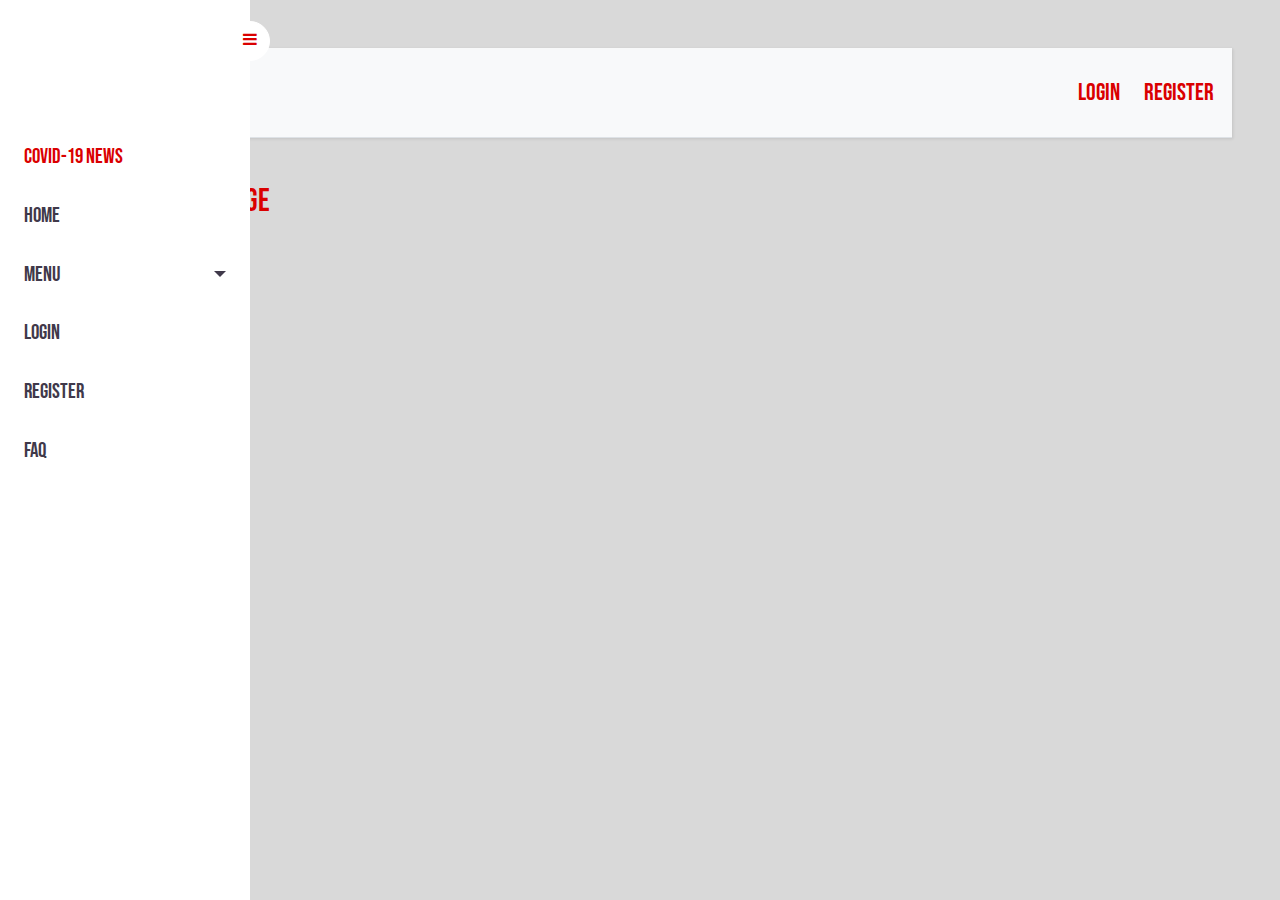
<file: index.html>
<!doctype html>
<html lang="en">
  <head>
  	<title>Home - CoV Care | Your Number 1 Covid Health Solution</title>
    <meta charset="utf-8">
    <meta name="viewport" content="width=device-width, initial-scale=1, shrink-to-fit=no">

    <link rel="preconnect" href="https://fonts.gstatic.com">
    <link href="https://fonts.googleapis.com/css2?family=Bebas+Neue&display=swap" rel="stylesheet">

		<link rel="stylesheet" href="https://stackpath.bootstrapcdn.com/font-awesome/4.7.0/css/font-awesome.min.css">
		<link rel="stylesheet" href="css/modified-bootstrap.css">
    <link rel="stylesheet" href="css/style.css">

    <script>
      $(document).ready(function(){
          $("#myModal").modal('show');
      });
    </script>
  </head>
  <body>
    <div id="myModal" class="modal fade">
      <div class="modal-dialog">
          <div class="modal-content">
              <div class="modal-header">
                  <h5 class="modal-title">Subscribe our Newsletter</h5>
                  <button type="button" class="close" data-dismiss="modal">&times;</button>
              </div>
              <div class="modal-body">
                  <p>Subscribe to our mailing list to get the latest updates straight in your inbox.</p>
                  <form>
                      <div class="form-group">
                          <input type="text" class="form-control" placeholder="Name">
                      </div>
                      <div class="form-group">
                          <input type="email" class="form-control" placeholder="Email Address">
                      </div>
                      <button type="submit" class="btn btn-primary">Subscribe</button>
                  </form>
              </div>
          </div>
      </div>
  </div>
  
		<div class="wrapper d-flex align-items-stretch">
			<nav id="sidebar">
				<div class="custom-menu">
					<button type="button" id="sidebarCollapse" class="btn btn-primary">
	          <i class="fa fa-bars"></i>
	          <span class="sr-only">Toggle Menu</span>
	        </button>
        </div>
				<div class="p-4 pt-5">
		  		<h1><a href="index.html" class="logo">Logo</a></h1>
	        <ul class="list-unstyled components mb-5">
	          <li class="active">
	            <a href="#">COVID-19 News</a>
	          <li>
	              <a href="#">Home</a>
	          </li>
	          <li>
              <a href="#pageSubmenu" data-toggle="collapse" aria-expanded="false" class="dropdown-toggle">Menu</a>
              <ul class="collapse list-unstyled" id="pageSubmenu">
                <li>
                    <a href="#">Menu 1</a>
                </li>
                <li>
                    <a href="#">Menu 2</a>
                </li>
                <li>
                    <a href="#">Menu 3</a>
                </li>
              </ul>
	          </li>
	          <li>
              <a href="login.html">Login</a>
	          </li>
            <li>
              <a href="signup.html">Register</a>
            </li>
	          <li>
              <a href="#">FAQ</a>
	          </li>
	        </ul>

	        <div class="mb-5">

					</div>

	        <div class="footer">

	        </div>

	      </div>
    	</nav>


      <!-- Page Content  -->

      <div id="content" class="p-4 p-md-5 pt-5">

      <!-- Secondary Nav -->

      <nav class="navbar navbar-expand-lg navbar-light bg-light border-bottom">
        <div class="collapse navbar-collapse" id="navbarSupportedContent">
          <ul class="navbar-nav ml-auto mt-2 mt-lg-0">
            <li class="nav-item">
              <a class="nav-link" href="login.html">Login</span></a>
            </li>
            <li>&nbsp;&nbsp;</li>
            <li class="nav-item">
              <a class="nav-link" href="signup.html">Register</a>
            </li>
          </ul>
        </div>
      </nav>

        <h2 class="mb-4">This is the Home Page </h2>
      </div>
		</div>

    <script src="js/jquery.min.js"></script>
    <script src="js/popper.js"></script>
    <script src="js/bootstrap.min.js"></script>
    <script src="js/main.js"></script>
  </body>
</html>
</file>
<file: css/style.css>
body {
  font-family: "Bebas Neue", sans-serif;
  font-size: 24px;
  background: #d9d9d9;
}

h1, h2, h3, h4, h5, h6{
  font-family: "Bebas Neue", sans-serif;
  color: #da0000;
}

p{
  font-size: 18px;
}

#sidebar{
  background-color: #fff;
  background-image: linear-gradient(#ffffff, #ffffff);
}

#sidebar ul li a{color: #40394a; font-size: 21px;}
#sidebar ul li a:hover {color: #e62c48; }
#sidebar ul li.active > a {
  background: transparent;
  color: #da0000; }
#sidebar ul li.active > a:hover {
  background: transparent;
  color: #810000; }

#sidebar .custom-menu .btn.btn-primary {
  background: #ffffff;
  border-color: #ffffff;
}

#sidebar .custom-menu .btn.btn-primary:hover, #sidebar .custom-menu .btn.btn-primary:focus {
  background: #da0000;
  border-color: #da0000; }


.btn.btn-primary {
    background: #da0000;
    border-color: #da0000; }
.btn:hover, .btn.btn-primary:focus {
    background: #da0000;
    border-color: #da0000  ; }

.btn-primary{
  color: #da0000;
}

.btn-primary:hover{color:#ffffff}
.btn-primary:focus {color:#ffffff}

.bg-green{
  background-color: #da0000;
}

.news {
  width: 100%;
  height: 900px;
}

@media screen and (min-width: 769px) and (max-width: 1023px){
  .news {
    width: 100%;
  }
}

@media screen and (max-width: 767px){
  .news {
    width: 100%;
  }
}
</file>
